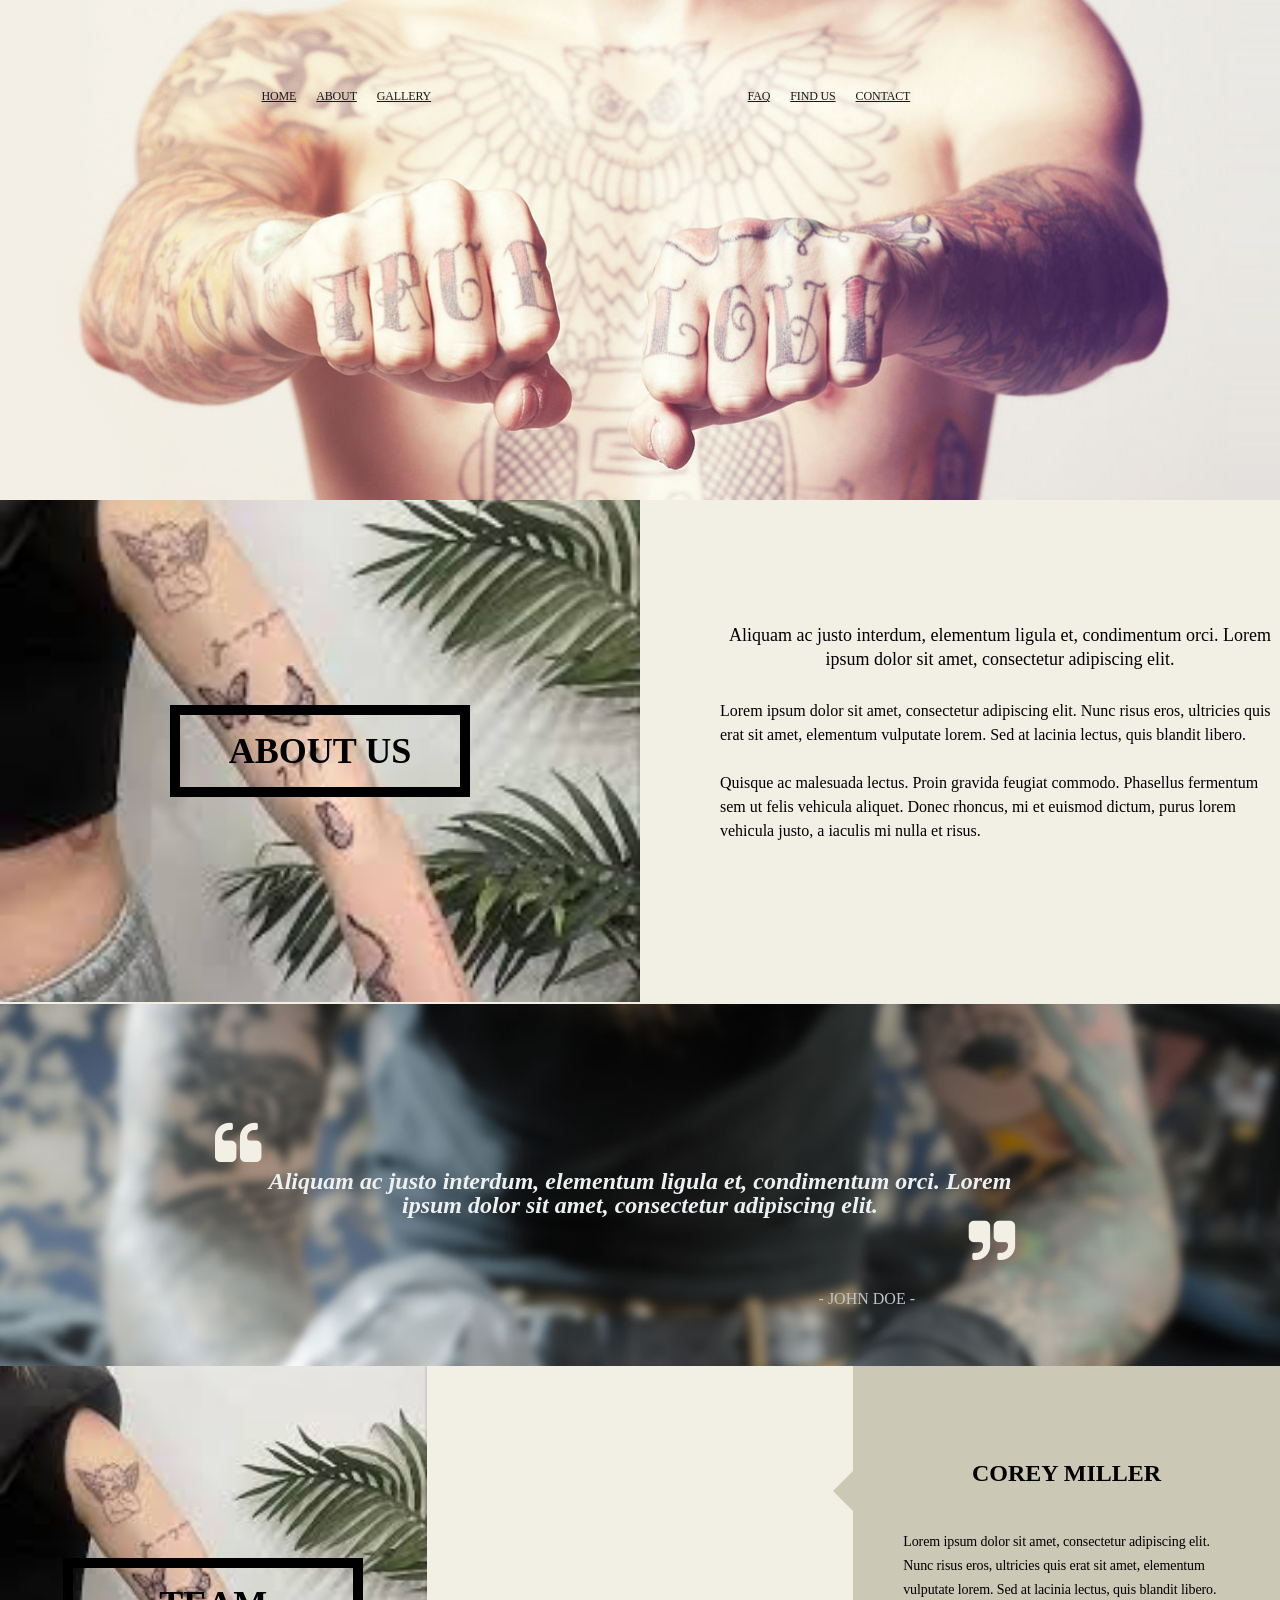
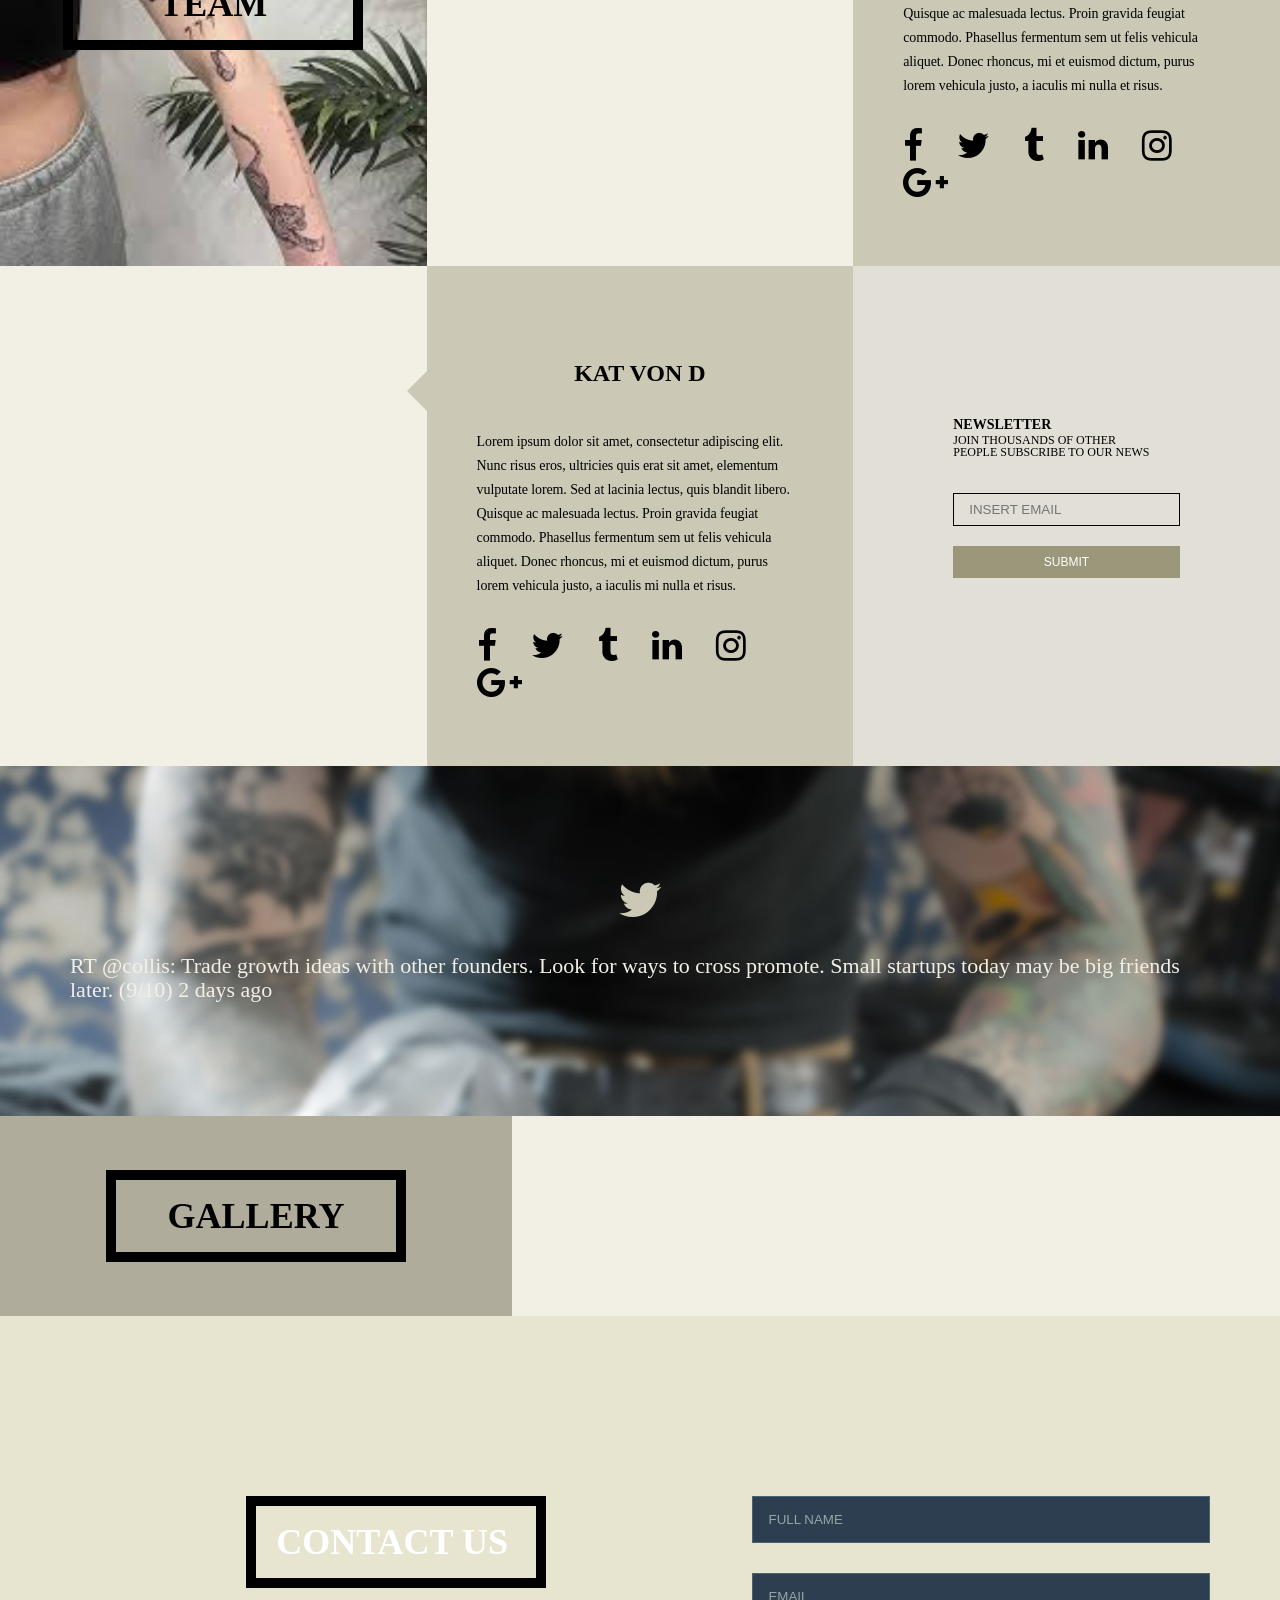
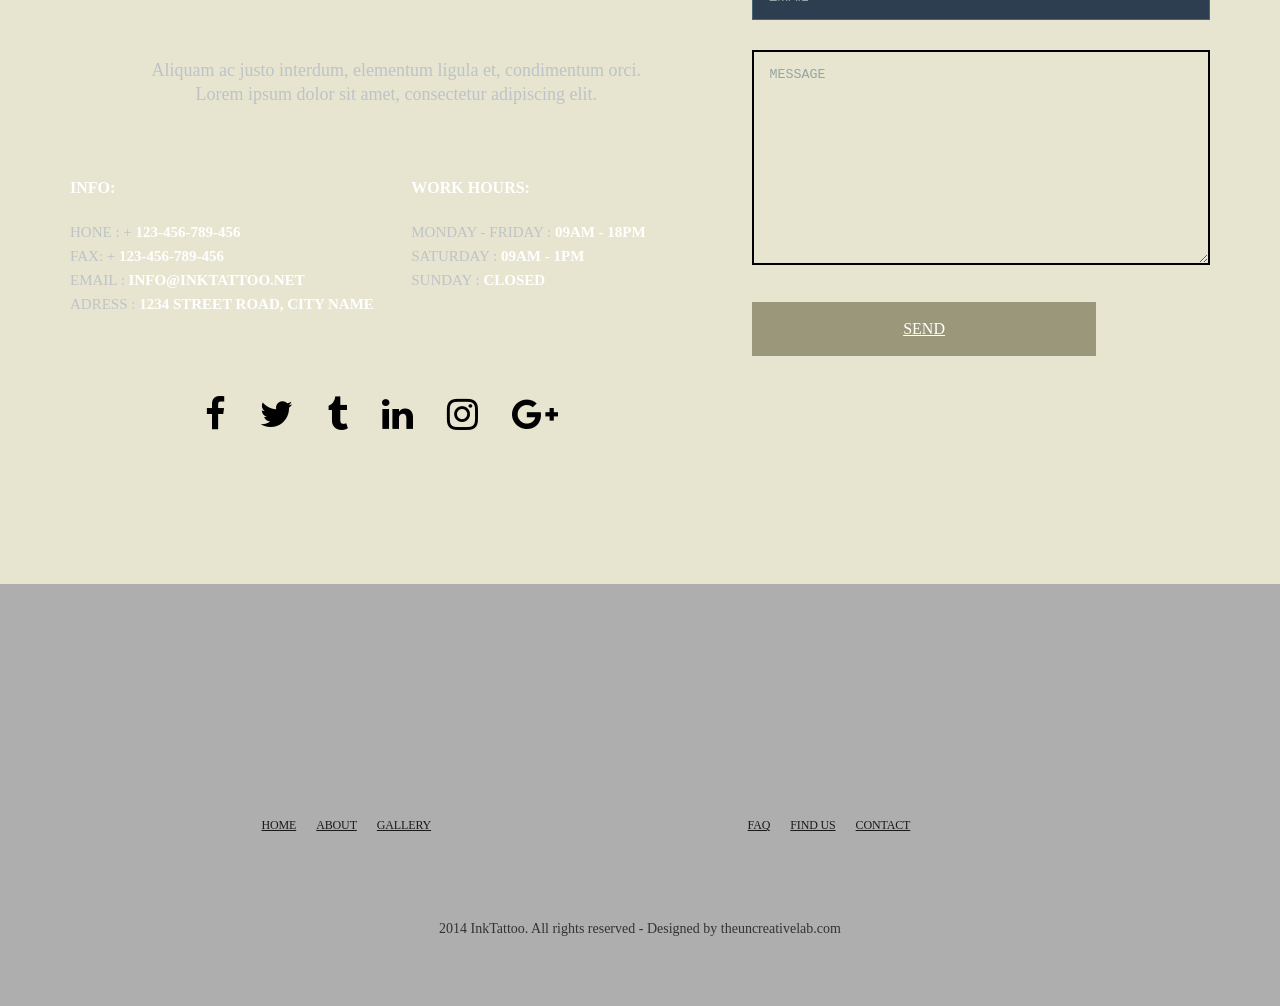
<file: amp.html>
<!doctype html>
<html lang="en">
<head>
    <meta charset="utf-8">
    <title>InkTattoo</title>

    <meta name="viewport" content="width=device-width initial-scale=1.0">
    <link rel="canonical" href="https://ib133.github.io/tattoo/">
    <link href='http://fonts.googleapis.com/css?family=Open+Sans:300italic,400italic,600italic,700italic,400,300,600,700'
          rel='stylesheet' type='text/css'>
    <link rel="stylesheet" href="https://maxcdn.bootstrapcdn.com/font-awesome/4.6.0/css/font-awesome.min.css">
    
    <script async src="https://cdn.ampproject.org/v0.js"></script>
    <script async custom-element="amp-bind" src="https://cdn.ampproject.org/v0/amp-bind-0.1.js"></script>
    <script async custom-element="amp-form" src="https://cdn.ampproject.org/v0/amp-form-0.1.js"></script>
    <script async custom-template="amp-mustache" src="https://cdn.ampproject.org/v0/amp-mustache-0.2.js"></script>
    
    <style amp-boilerplate>
        body {
            -webkit-animation: -amp-start 8s steps(1, end) 0s 1 normal both;
            -moz-animation: -amp-start 8s steps(1, end) 0s 1 normal both;
            -ms-animation: -amp-start 8s steps(1, end) 0s 1 normal both;
            animation: -amp-start 8s steps(1, end) 0s 1 normal both
        }

        @-webkit-keyframes -amp-start {
            from {
                visibility: hidden
            }
            to {
                visibility: visible
            }
        }

        @-moz-keyframes -amp-start {
            from {
                visibility: hidden
            }
            to {
                visibility: visible
            }
        }

        @-ms-keyframes -amp-start {
            from {
                visibility: hidden
            }
            to {
                visibility: visible
            }
        }

        @-o-keyframes -amp-start {
            from {
                visibility: hidden
            }
            to {
                visibility: visible
            }
        }

        @keyframes -amp-start {
            from {
                visibility: hidden
            }
            to {
                visibility: visible
            }
        }
    </style>
    <noscript>
        <style amp-boilerplate>
            body {
                -webkit-animation: none;
                -moz-animation: none;
                -ms-animation: none;
                animation: none
            }
        </style>
    </noscript>
    
    <style amp-custom>
        @import url('https://fonts.googleapis.com/css2?family=Oswald:wght@400;600&family=Roboto:wght@300;400;700&display=swap');
        
        body {
            font-family: 'Roboto', sans-serif;
        }
        
        h1, h2, h3, h4 {
            font-family: 'Oswald', sans-serif;
        }
        
        .testimonials {
            background: #2c3e50;
            color: #ecf0f1;
        }
        
        .testimonials h2 {
            color: #ecf0f1;
            font-weight: 400;
        }
        
        .testimonials span {
            color: #bdc3c7;
        }
        
        .twitter {
            background: #e74c3c;
        }
        
        .twitter h4 {
            color: white;
        }
        
        .contact {
            background: #34495e;
            color: #ecf0f1;
        }
        
        .contact h2, .contact h3 {
            color: white;
        }
        
        .contact p, .contact span {
            color: #bdc3c7;
        }
        
        .contact strong {
            color: white;
        }
        
        .social a {
            color: #ecf0f1;
        }
        
        .contact input[type="text"],
        .contact textarea {
            background: #2c3e50;
            border: 1px solid #4a6572;
            color: #ecf0f1;
        }
        
        .contact input[type="text"]::placeholder,
        .contact textarea::placeholder {
            color: #95a5a6;
        }
        
        .send {
            background: #e74c3c;
            color: white;
        }
        
        footer {
            background: #1a252f;
        }
        
        footer p {
            color: #7f8c8d;
        }

        * {
  box-sizing: border-box;
}
html {
  font-size: 10px;
}
body {
  margin: 0;
  font-family: "Times New Roman", Times, Cambria, "Hoefler Text", "Liberation Serif", serif;
  font-size: 16px;
  line-height: 24px;
  background: #f2efe5;
  color: #000;
}
img {
  max-width: 100%;
  height: auto;
  display: block;
}
.container {
  margin-right: auto;
  margin-left: auto;
  padding-left: 15px;
  padding-right: 15px;
}
@media (min-width: 768px) {
  .container {
    width: 750px;
  }
}
@media (min-width: 992px) {
  .container {
    width: 970px;
  }
}
@media (min-width: 1200px) {
  .container {
    width: 1170px;
  }
}
.row {
  display: flex;
  flex-wrap: wrap;
  justify-content: flex-start;
  align-items: stretch;
  margin-left: -15px;
  margin-right: -15px;
}
.row-header {
  display: flex;
  flex-wrap: wrap;
  justify-content: center;
  align-items: center;
  margin-left: -15px;
  margin-right: -15px;
}
[class^="col-"],
[class*=" col-"] {
  padding-left: 15px;
  padding-right: 15px;
}
.col-xs-12 {
  flex: 0 0 100%;
  max-width: 100%;
}
@media (min-width: 768px) {
  .col-sm-12 {
    flex: 0 0 100%;
    max-width: 100%;
  }
  .col-sm-8 {
    flex: 0 0 66.6667%;
    max-width: 66.6667%;
  }
  .col-sm-6 {
    flex: 0 0 50%;
    max-width: 50%;
  }
  .col-sm-4 {
    flex: 0 0 33.3333%;
    max-width: 33.3333%;
  }
}
@media (min-width: 992px) {
  .col-md-12 {
    flex: 0 0 100%;
    max-width: 100%;
  }
  .col-md-8 {
    flex: 0 0 66.6667%;
    max-width: 66.6667%;
  }
  .col-md-6 {
    flex: 0 0 50%;
    max-width: 50%;
  }
  .col-md-4 {
    flex: 0 0 33.3333%;
    max-width: 33.3333%;
  }
}
@media (min-width: 1200px) {
  .col-lg-12 {
    flex: 0 0 100%;
    max-width: 100%;
  }
  .col-lg-8 {
    flex: 0 0 66.6667%;
    max-width: 66.6667%;
  }
  .col-lg-7 {
    flex: 0 0 58.3333%;
    max-width: 58.3333%;
  }
  .col-lg-6 {
    flex: 0 0 50%;
    max-width: 50%;
  }
  .col-lg-5 {
    flex: 0 0 41.6667%;
    max-width: 41.6667%;
  }
}
.clearfix::after {
  content: "";
  display: block;
  clear: both;
}
iframe,
h1,
h2,
h3,
h4,
h5,
h6,
p,
blockquote,
pre,
a,
abbr,
acronym,
address,
big,
cite,
code,
del,
dfn,
em,
img,
ins,
kbd,
q,
s,
samp,
small,
strike,
strong,
sub,
sup,
tt,
var,
b,
u,
i,
center,
dl,
dt,
dd,
ol,
ul,
li,
fieldset,
form,
label,
legend,
table,
caption,
tbody,
tfoot,
thead,
tr,
th,
td,
article,
aside,
canvas,
details,
embed,
figure,
figcaption,
footer,
header,
hgroup,
menu,
nav,
output,
ruby,
section,
summary,
time,
mark,
audio,
video {
  margin: 0;
  padding: 0;
  border: 0;
  font: inherit;
  font-size: 100%;
  vertical-align: baseline;
}
article,
aside,
details,
figcaption,
figure,
footer,
header,
hgroup,
menu,
nav,
section {
  display: block;
}
ol,
ul {
  list-style: none;
}
blockquote,
q {
  quotes: none;
}
blockquote::before,
blockquote::after,
q::before,
q::after {
  content: "";
}
table {
  border-collapse: collapse;
  border-spacing: 0;
}
body {
  font-family: "Times New Roman", Times, Cambria, "Hoefler Text", "Liberation Serif", serif;
  font-size: 16px;
  line-height: 24px;
  background: #f2efe5;
  color: #000;
  font-weight: 400;
}
header {
  position: absolute;
  left: 0;
  right: 0;
  top: 0;
  z-index: 9997;
  padding-top: 25px;
}
.titledata,
.titledata-f {
  max-width: 777px;
  width: 100%;
  margin: 0 auto;
  display: flex;
  flex-wrap: nowrap;
  justify-content: space-between;
  align-items: center;
}
.titledata-f {
  padding-bottom: 80px;
}
ul.leftside,
ul.leftside-f {
  display: flex;
  flex-wrap: nowrap;
  justify-content: center;
  align-items: center;
  margin-top: 60px;
}
ul.leftside li,
ul.leftside-f li {
  display: inline-block;
  margin: 0 10px;
}
ul.leftside li a,
ul.leftside-f li a {
  color: #1a1a1a;
  font-size: 12px;
  line-height: 23px;
  letter-spacing: -0.15px;
  display: block;
}
ul.leftside li a:hover,
ul.leftside-f li a:hover {
  border-bottom: 2px solid #1a1a1a;
}
.logo,
.logo-f {
  margin: 0 40px;
}
.banner {
  background-image: url(./images/main.jpg);
  background-repeat: no-repeat;
  background-position: center center;
  background-size: cover;
  min-height: 500px;
  position: relative;
}
.about {
  min-height: 504px;
  display: flex;
  flex-wrap: wrap;
  justify-content: flex-start;
  align-items: stretch;
}
.abtleft {
  flex: 0 0 50%;
}
.insideimg {
  background-image: url(./images/tattoo.jpeg);
  background-repeat: no-repeat;
  background-position: center center;
  background-size: cover;
  padding: 205px 0;
  text-align: center;
}
.insideimg h2 {
  border: 10px solid #000;
  padding: 24px 45px;
  font-size: 36px;
  font-weight: 700;
  max-width: 300px;
  width: 100%;
  margin: 0 auto;
}
.abttitledata {
  max-width: 644px;
  width: 100%;
  padding: 95px 0 95px 80px;
  text-align: center;
}
.abttitledata h4 {
  margin: 28px 0;
  font-size: 18px;
}
.abttitledata p {
  text-align: left;
}
.gallery {
  display: flex;
  flex-wrap: wrap;
  justify-content: flex-start;
  align-items: stretch;
}
.width20 {
  position: relative;
  flex: 0 0 16.66%;
}
.width20 img {
  width: 100%;
  height: auto;
}
.width20 .imgDescription2 {
  position: absolute;
  top: 0;
  bottom: 0;
  left: 0;
  right: 0;
  background: rgba(204, 200, 182, 0.7);
  color: #fff;
  width: 100%;
  text-align: center;
  visibility: hidden;
  opacity: 0;
  padding: 115px 0;
  transition: all 0.5s;
  cursor: pointer;
}
.width20:hover .imgDescription2 {
  visibility: visible;
  opacity: 1;
}
.testimonials {
  background-image: url(./images/twit.jpg);
  background-repeat: no-repeat;
  background-position: center center;
  background-size: cover;
  padding: 115px 0 55px;
  color: #f2efe5;
}
.testimonials h2 {
  font-size: 24px;
  font-weight: bold;
  font-style: italic;
  text-align: center;
}
.testimonials i {
  font-size: 50px;
}
.testimonials p.arrowleftside {
  position: relative;
  left: -50px;
}
.testimonials span {
  text-align: right;
  text-transform: uppercase;
  display: block;
  margin: 20px 100px 0 0;
}
.testimonials .row {
  justify-content: center;
}
.teammain {
  max-width: 1500px;
  margin: 0 auto;
  display: flex;
  flex-wrap: wrap;
  justify-content: flex-start;
  align-items: stretch;
}
.team {
  flex: 0 0 33.33%;
  height: 500px;
}
.team img {
  width: 100%;
  height: 100%;
  object-fit: cover;
}
.titleteam {
  background-image: url(./images/tattoo.jpeg);
  background-repeat: no-repeat;
  background-position: center center;
  background-size: cover;
  padding: 192px 0;
  text-align: center;
  min-height: 500px;
}
.titleteam h2 {
  border: 10px solid #000;
  padding: 24px 45px;
  font-size: 36px;
  font-weight: 700;
  max-width: 300px;
  width: 100%;
  margin: 0 auto;
}
.teaminfo {
  padding: 120px 50px 0;
  background: #ccc8b6;
  min-height: 500px;
  position: relative;
}
.teaminfo::after {
  right: 100%;
  top: 25%;
  border: solid transparent;
  content: " ";
  height: 0;
  width: 0;
  position: absolute;
  pointer-events: none;
  border-color: rgba(204, 200, 182, 0);
  border-right-color: #ccc8b6;
  border-width: 20px;
  margin-top: -20px;
}
.teaminfo h3 {
  font-size: 24px;
  text-transform: uppercase;
  text-align: center;
  font-weight: 700;
  margin-bottom: 45px;
}
.teaminfo p {
  font-size: 14px;
  letter-spacing: -0.1px;
  margin-bottom: 30px;
}
.teaminfo i {
  margin-right: 30px;
  font-size: 35px;
  color: #000;
}
.teaminfo i:hover {
  color: #3ac9e8;
  transition: all 0.5s;
}
.newletter {
  min-height: 500px;
  background: #e2dfd6;
  padding: 150px 100px 0;
}
.newletter h3 {
  font-size: 14px;
  line-height: 18px;
  text-transform: uppercase;
  font-weight: 700;
}
.newletter p {
  font-size: 12px;
  line-height: 12px;
  margin-bottom: 35px;
  text-transform: uppercase;
}
.newletter input {
  max-width: 300px;
  width: 100%;
  margin-bottom: 20px;
  padding: 8px 15px;
  border: 1px solid #000;
  background: none;
  outline: 0;
}
.newletter input:focus {
  border: 1px solid #9a977a;
  box-shadow: 1px 0 4px 2px rgba(154, 151, 122, 0.5);
}
.newletter input[type="submit"] {
  background: #9a977a;
  text-align: center;
  color: #fff;
  border: 1px solid #9a977a;
  font-size: 12px;
}
.newletter input[type="submit"]:hover {
  background: #333;
  transition: all 0.5s;
}
.twitter {
  background-image: url(./images/twit.jpg);
  background-repeat: no-repeat;
  background-position: center center;
  background-size: cover;
  min-height: 350px;
  padding: 110px 0;
  text-align: center;
}
.twitter a i {
  font-size: 48px;
  color: #ccc8b6;
}
.twitter h4 {
  text-align: left;
  font-size: 22px;
  color: #f2efe5;
  margin-top: 30px;
}
.gallerytitle {
  flex: 0 0 40%;
  background: #afac9c;
  text-align: center;
  align-content: center;
  padding: 0;
}
.gallerytitle h2 {
  border: 10px solid #000;
  padding: 24px 45px;
  font-size: 36px;
  font-weight: 700;
  max-width: 300px;
  width: 100%;
  margin: 0 auto;
}
.width5 {
  flex: 0 0 20%;
  position: relative;
}
.width5 img {
  width: 100%;
  display: block;
}
.width5 .imgDescription {
  position: absolute;
  top: 0;
  bottom: 0;
  left: 0;
  right: 0;
  background: rgba(204, 200, 182, 0.5);
  color: #fff;
  width: 100%;
  text-align: center;
  visibility: hidden;
  opacity: 0;
  padding: 115px 0;
  transition: all 0.5s;
  cursor: pointer;
}
.width5:hover .imgDescription {
  visibility: visible;
  opacity: 1;
}
.contact {
  padding: 180px 0 150px;
  background: #e7e5d0;
}
.contact h2 {
  border: 10px solid #000;
  padding: 24px 20px;
  font-size: 36px;
  font-weight: 700;
  max-width: 300px;
  width: 100%;
  margin: 0 auto;
}
.contact p {
  text-align: center;
  margin: 70px 0;
  font-size: 18px;
}
.contact h3 {
  font-weight: 700;
  margin-bottom: 20px;
}
.contact span {
  display: block;
  text-transform: uppercase;
  font-size: 15px;
}
.contact span strong {
  font-weight: 700;
}
.contact .social {
  text-align: center;
  margin-top: 80px;
}
.contact .social a i {
  font-size: 36px;
  color: #000;
  margin-right: 30px;
}
.contact .social a i:hover {
  color: #3ac9e8;
  transition: all 0.5s;
}
.contact input,
.contact textarea {
  width: 100%;
  margin-bottom: 30px;
  padding: 15px 15px;
  border: 2px solid #000;
  background: none;
  outline: 0;
}
.contact input:focus,
.contact textarea:focus {
  border: 1px solid #9a977a;
  box-shadow: 1px 0 4px 2px rgba(154, 151, 122, 0.5);
}
.contact textarea {
  height: 215px;
}
.contact a.send {
  background: #9a977a;
  width: 75%;
  display: block;
  color: #fff;
  padding: 15px;
  text-align: center;
}
.contact a.send:hover {
  background: #333;
  transition: all 0.5s;
}
footer {
  text-align: center;
  background: #aeaeae;
  padding: 170px 0 65px;
}
footer p,
footer p a {
  font-size: 14px;
  color: #333;
}
footer p a:hover {
  text-decoration: underline;
}
@media only screen and (min-width: 1201px) and (max-width: 1500px) {
  .team img {
    height: 500px;
  }
  .teaminfo {
    padding: 95px 50px 0;
  }
  .gallerytitle {
    min-height: 200px;
    padding: 0;
  }
  .width5 img {
    width: 100%;
    height: 200px;
  }
  .imgDescription {
    padding: 55px 0;
  }
  .imgDescription a i {
    margin: 0 10px;
  }
}
@media only screen and (min-width: 991px) and (max-width: 1200px) {
  .abttitledata {
    padding: 70px 15px 10px;
  }
  .imgDescription2 {
    padding: 20px 0;
  }
  .imgDescription2 a i {
    margin: 0 7px;
  }
  p.arrowleftside {
    left: 0;
  }
  .team {
    height: 330px;
  }
  .titleteam {
    padding: 116px 0;
    min-height: 334px;
  }
  .teaminfo {
    padding: 10px 15px 0;
    min-height: 330px;
  }
  .teaminfo h3 {
    margin-bottom: 10px;
  }
  .teaminfo p {
    margin-bottom: 15px;
  }
  .teaminfo i {
    margin-right: 20px;
    font-size: 31px;
  }
  .newletter {
    min-height: 330px;
    padding: 79px 30px 0;
  }
  .team img {
    height: 330px;
  }
  .gallerytitle {
    min-height: 200px;
    padding: 0;
  }
  .width5 img {
    width: 100%;
    height: 200px;
  }
  .imgDescription {
    padding: 55px 0;
  }
  .imgDescription a i {
    margin: 0 10px;
  }
}
@media only screen and (min-width: 768px) and (max-width: 992px) {
  .logo,
  .logo-f {
    margin: 0 20px;
  }
  .banner {
    min-height: 380px;
  }
  .insideimg {
    padding: 100px 0;
  }
  .about {
    display: flex;
    flex-wrap: wrap;
    justify-content: flex-start;
    align-items: stretch;
  }
  .abtleft {
    flex: 0 0 100%;
  }
  .abttitledata {
    max-width: 100%;
    width: 100%;
    padding: 50px;
  }
  .width20 {
    flex: 0 0 33.33%;
  }
  p.arrowleftside {
    left: 0;
  }
  .testimonials {
    padding: 55px 0 55px;
  }
  .team {
    flex: 0 0 100%;
    height: auto;
  }
  .titleteam {
    background-position: top center;
    padding: 70px 0;
    min-height: auto;
  }
  .team img {
    height: auto;
    width: 100%;
    margin: 0 auto;
  }
  .teaminfo {
    padding: 55px 53px;
    min-height: auto;
    max-width: 100%;
    margin: 0 auto;
  }
  .teaminfo::after {
    right: auto;
    top: auto;
    margin-top: 0;
    bottom: 100%;
    left: 50%;
    border: solid transparent;
    content: " ";
    height: 0;
    width: 0;
    position: absolute;
    pointer-events: none;
    border-color: rgba(204, 200, 182, 0);
    border-bottom-color: #ccc8b6;
    border-width: 30px;
    margin-left: -30px;
  }
  .newletter {
    min-height: auto;
    padding: 40px 80px;
    max-width: 100%;
    margin: 0 auto;
  }
  .gallerytitle {
    flex: 0 0 100%;
    min-height: auto;
    padding: 40px 0;
  }
  .width5 {
    flex: 0 0 33.33%;
  }
  .contact {
    padding: 50px 0 50px;
  }
  .contact p {
    margin: 33px 0;
    font-size: 17px;
  }
  footer {
    padding: 50px 0;
  }
  .titledata-f {
    padding-bottom: 35px;
  }
}
@media only screen and (max-width: 767px) {
  p.arrowleftside {
    left: 0;
  }
  ul.leftside,
  ul.leftside-f {
    margin-top: 0;
    text-align: center;
    display: flex;
    flex-wrap: wrap;
    justify-content: center;
    align-items: center;
  }
  .logo,
  .logo-f {
    margin: 0;
    text-align: center;
  }
  .logo amp-img,
  .logo-f amp-img {
    width: 200px;
    height: auto;
    margin: 10px auto;
  }
  .banner {
    min-height: 215px;
  }
  .insideimg {
    padding: 45px 0;
  }
  .about {
    display: flex;
    flex-wrap: wrap;
    justify-content: flex-start;
    align-items: stretch;
  }
  .abtleft {
    flex: 0 0 100%;
  }
  .abttitledata {
    max-width: 100%;
    width: 100%;
    padding: 15px;
  }
  .width20 {
    flex: 0 0 100%;
  }
  .testimonials {
    padding: 50px 0;
  }
  .testimonials span {
    margin: 0;
  }
  .testimonials h2 {
    font-size: 18px;
  }
  .team {
    flex: 0 0 100%;
    height: auto;
  }
  .titleteam {
    background-position: top center;
    padding: 70px 0;
    min-height: auto;
  }
  .team img {
    height: auto;
    width: 100%;
    margin: 0 auto;
  }
  .teaminfo {
    padding: 25px 15px;
    min-height: auto;
    max-width: 100%;
    margin: 0 auto;
  }
  .teaminfo::after {
    right: auto;
    top: auto;
    margin-top: 0;
    bottom: 100%;
    left: 50%;
    border: solid transparent;
    content: " ";
    height: 0;
    width: 0;
    position: absolute;
    pointer-events: none;
    border-color: rgba(204, 200, 182, 0);
    border-bottom-color: #ccc8b6;
    border-width: 30px;
    margin-left: -30px;
  }
  .newletter {
    min-height: auto;
    padding: 25px;
    max-width: 100%;
    margin: 0 auto;
  }
  .newletter h3 {
    margin-bottom: 20px;
  }
  .teaminfo i {
    margin-right: 22px;
    font-size: 26px;
  }
  .twitter {
    min-height: auto;
    padding: 35px 0;
  }
  .gallerytitle {
    flex: 0 0 100%;
    min-height: auto;
    padding: 40px 0;
  }
  .width5 {
    flex: 0 0 100%;
  }
  .contact {
    padding: 50px 0 50px;
  }
  .contact h2 {
    font-size: 30px;
    text-align: center;
  }
  .contact p {
    margin: 33px 0;
    font-size: 17px;
  }
  .social {
    margin-top: 25px;
    margin-bottom: 25px;
  }
  .social a i {
    font-size: 30px;
    margin-right: 17px;
  }
  footer {
    padding: 50px 0;
  }
  .titledata-f {
    padding-bottom: 35px;
  }
}
    </style>
</head>
<body>
<header>
    <div class="container">
        <div class="row-header">
            <div class="col-lg-12">
                <div class="titledata clearfix">
                    <ul class="leftside">
                        <li><a href="#home">HOME</a></li>
                        <li><a href="#about">ABOUT</a></li>
                        <li><a href="#gallery">GALLERY</a></li>
                    </ul>
                    <div class="logo"><amp-img layout="responsive" src="images/logo.png" alt="" height="137" width="280"></amp-img></div>
                    <ul class="leftside">
                        <li><a href="#faq">FAQ</a></li>
                        <li><a href="#">FIND US</a></li>
                        <li><a href="#contact">CONTACT</a></li>
                    </ul>
                </div>
            </div>
        </div>
    </div>
</header>
<main>
    <div class="banner" id="home"></div>
    <div class="about" id="about">
        <div class="abtleft">
            <div class="insideimg"><h2 class="">ABOUT US</h2></div>
        </div>
        <div class="abtleft">
            <div class="abttitledata">
                <h4>
                    Aliquam ac justo interdum, elementum ligula et, condimentum orci. Lorem ipsum dolor sit amet,
                    consectetur adipiscing elit.
                </h4>
                <p>
                    Lorem ipsum dolor sit amet, consectetur adipiscing elit. Nunc risus eros, ultricies quis erat sit
                    amet,
                    elementum vulputate lorem. Sed at lacinia lectus, quis blandit libero.
                    <br><br>
                    Quisque ac malesuada lectus. Proin gravida feugiat commodo. Phasellus fermentum sem ut felis
                    vehicula
                    aliquet. Donec rhoncus, mi et euismod dictum, purus lorem vehicula justo, a iaculis mi nulla et
                    risus.
                </p>
            </div>
        </div>
    </div>

    <div class="gallery clearfix" id="gallery">
        <div class="width20">
            <amp-img layout="responsive" height="100" width="100" src="images/stub.jpg" alt="">
            <div class="imgDescription2"></div>
        </div>
        <div class="width20">
            <amp-img layout="responsive" height="100" width="100" src="images/stub.jpg" alt="">
            <div class="imgDescription2"></div>
        </div>
        <div class="width20">
            <amp-img layout="responsive" height="100" width="100" src="images/stub.jpg" alt="">
            <div class="imgDescription2"></div>
        </div>
        <div class="width20">
            <amp-img layout="responsive" height="100" width="100" src="images/stub.jpg" alt="">
            <div class="imgDescription2"></div>
        </div>
        <div class="width20">
            <amp-img layout="responsive" height="100" width="100" src="images/stub.jpg" alt="">
            <div class="imgDescription2"></div>
        </div>
        <div class="width20">
            <amp-img layout="responsive" height="100" width="100" src="images/stub.jpg" alt="">
            <div class="imgDescription2"></div>
        </div>
        <div class="width20">
            <amp-img layout="responsive" height="100" width="100" src="images/stub.jpg" alt="">
            <div class="imgDescription2"></div>
        </div>
        <div class="width20">
            <amp-img layout="responsive" height="100" width="100" src="images/stub.jpg" alt="">
            <div class="imgDescription2"></div>
        </div>
        <div class="width20">
            <amp-img layout="responsive" height="100" width="100" src="images/stub.jpg" alt="">
            <div class="imgDescription2"></div>
        </div>
        <div class="width20">
            <amp-img layout="responsive" height="100" width="100" src="images/stub.jpg" alt="">
            <div class="imgDescription2"></div>
        </div>
        <div class="width20">
            <amp-img layout="responsive" height="100" width="100" src="images/stub.jpg" alt="">
            <div class="imgDescription2"></div>
        </div>
        <div class="width20">
            <amp-img layout="responsive" height="100" width="100" src="images/stub.jpg" alt="">
            <div class="imgDescription2"></div>
        </div>
    </div>

    <div class="testimonials clearfix">
        <div class="container">
            <div class="row">
                <div class="col-lg-8 col-lg-push-2 col-lg-pull-2 col-md-12 col-sm-12">
                    <p class="arrowleftside">
                        <i class="fa fa-quote-left" aria-hidden="true"></i>
                    </p>
                    <h2>
                        Aliquam ac justo interdum, elementum ligula et, condimentum orci. Lorem ipsum dolor sit amet,
                        consectetur adipiscing elit.
                    </h2>
                    <p style="text-align:right;">
                        <i class="fa fa-quote-right" aria-hidden="true"></i>
                    </p>
                    <span>- john doe -</span>
                </div>
            </div>
        </div>
    </div>

    <div class="teammain clearfix" id="faq">
        <div class="team">
            <div class="titleteam">
                <h2>TEAM</h2>
            </div>
        </div>
        <div class="team">
            <amp-img layout="responsive" height="100" width="100" src="images/stub.jpg" alt="">
        </div>
        <div class="team">
            <div class="teaminfo">
                <h3>Corey Miller</h3>
                <p>Lorem ipsum dolor sit amet, consectetur adipiscing elit. Nunc risus eros, ultricies quis erat sit
                    amet,
                    elementum vulputate lorem. Sed at lacinia lectus, quis blandit libero.<br>
                    Quisque ac malesuada lectus. Proin gravida feugiat commodo. Phasellus fermentum sem ut felis
                    vehicula
                    aliquet. Donec rhoncus, mi et euismod dictum, purus lorem vehicula justo, a iaculis mi nulla et
                    risus.
                </p>
                <a href="#"><i class="fa fa-facebook" aria-hidden="true"></i></a>
                <a href="#"><i class="fa fa-twitter" aria-hidden="true"></i></a>
                <a href="#"><i class="fa fa-tumblr" aria-hidden="true"></i></a>
                <a href="#"><i class="fa fa-linkedin" aria-hidden="true"></i></a>
                <a href="#"><i class="fa fa-instagram" aria-hidden="true"></i></a>
                <a href="#"><i class="fa fa-google-plus" aria-hidden="true"></i></a>
            </div>
        </div>
        <div class="team">
            <amp-img layout="responsive" height="100" width="100" src="images/stub.jpg" alt="">
        </div>
        <div class="team">
            <div class="teaminfo">
                <h3>Kat Von D</h3>
                <p>Lorem ipsum dolor sit amet, consectetur adipiscing elit. Nunc risus eros, ultricies quis erat sit
                    amet,
                    elementum vulputate lorem. Sed at lacinia lectus, quis blandit libero.<br>
                    Quisque ac malesuada lectus. Proin gravida feugiat commodo. Phasellus fermentum sem ut felis
                    vehicula
                    aliquet. Donec rhoncus, mi et euismod dictum, purus lorem vehicula justo, a iaculis mi nulla et
                    risus.
                </p>
                <a href="#"><i class="fa fa-facebook" aria-hidden="true"></i></a>
                <a href="#"><i class="fa fa-twitter" aria-hidden="true"></i></a>
                <a href="#"><i class="fa fa-tumblr" aria-hidden="true"></i></a>
                <a href="#"><i class="fa fa-linkedin" aria-hidden="true"></i></a>
                <a href="#"><i class="fa fa-instagram" aria-hidden="true"></i></a>
                <a href="#"><i class="fa fa-google-plus" aria-hidden="true"></i></a>
            </div>
        </div>
        <div class="team">
            <div class="newletter">
                <h3>Newsletter</h3>
                <p>Join thousands of other <br>people subscribe to our news</p>
                <input type="text" name="Email" placeholder="INSERT EMAIL">
                <input type="submit" value="SUBMIT">
            </div>
        </div>
    </div>


    <div class="twitter">
        <div class="container">
            <div class="row">
                <div class="col-lg-12">
                    <a href="#"><i class="fa fa-twitter" aria-hidden="true"></i></a>
                    <h4>RT @collis: Trade growth ideas with other founders. Look for ways to cross promote. Small
                        startups
                        today may be big friends later. (9/10) 2 days ago</h4>
                </div>
            </div>
        </div>
    </div>

    <div class="gallery clearfix">
        <div class="gallerytitle">
            <h2>GALLERY</h2>
        </div>
        <div class="width5">
            <amp-img layout="responsive" height="100" width="100" src="images/stub.jpg" alt="">
            <div class="imgDescription"></div>
        </div>
        <div class="width5">
            <amp-img layout="responsive" height="100" width="100" src="images/stub.jpg" alt="">
            <div class="imgDescription"></div>
        </div>
        <div class="width5">
            <amp-img layout="responsive" height="100" width="100" src="images/stub.jpg" alt="">
            <div class="imgDescription"></div>
        </div>
        <div class="width5">
            <amp-img layout="responsive" height="100" width="100" src="images/stub.jpg" alt="">
            <div class="imgDescription"></div>
        </div>
        <div class="width5">
            <amp-img layout="responsive" height="100" width="100" src="images/stub.jpg" alt="">
            <div class="imgDescription"></div>
        </div>
        <div class="width5">
            <amp-img layout="responsive" height="100" width="100" src="images/stub.jpg" alt="">
            <div class="imgDescription"></div>
        </div>
        <div class="width5">
            <amp-img layout="responsive" height="100" width="100" src="images/stub.jpg" alt="">
            <div class="imgDescription"></div>
        </div>
        <div class="width5">
            <amp-img layout="responsive" height="100" width="100" src="images/stub.jpg" alt="">
            <div class="imgDescription"></div>
        </div>
        <div class="width5">
            <amp-img layout="responsive" height="100" width="100" src="images/stub.jpg" alt="">
            <div class="imgDescription"></div>
        </div>
        <div class="width5">
            <amp-img layout="responsive" height="100" width="100" src="images/stub.jpg" alt="">
            <div class="imgDescription"></div>
        </div>
        <div class="width5">
            <amp-img layout="responsive" height="100" width="100" src="images/stub.jpg" alt="">
            <div class="imgDescription"></div>
        </div>
        <div class="width5">
            <amp-img layout="responsive" height="100" width="100" src="images/stub.jpg" alt="">
            <div class="imgDescription"></div>
        </div>
        <div class="width5">
            <amp-img layout="responsive" height="100" width="100" src="images/stub.jpg" alt="">
            <div class="imgDescription"></div>
        </div>
        <div class="width5">
            <amp-img layout="responsive" height="100" width="100" src="images/stub.jpg" alt="">
            <div class="imgDescription"></div>
        </div>
        <div class="width5">
            <amp-img layout="responsive" height="100" width="100" src="images/stub.jpg" alt="">
            <div class="imgDescription"></div>
        </div>
        <div class="width5">
            <amp-img layout="responsive" height="100" width="100" src="images/stub.jpg" alt="">
            <div class="imgDescription"></div>
        </div>
        <div class="width5">
            <amp-img layout="responsive" height="100" width="100" src="images/stub.jpg" alt="">
            <div class="imgDescription"></div>
        </div>
        <div class="width5">
            <amp-img layout="responsive" height="100" width="100" src="images/stub.jpg" alt="">
            <div class="imgDescription"></div>
        </div>
    </div>

    <div class="contact" id="contact">
        <div class="container">
            <div class="row">
                <div class="col-lg-7 col-md-8 col-sm-8">
                    <h2>CONTACT US</h2>
                    <p>Aliquam ac justo
                        interdum, elementum ligula et, condimentum orci.<br> Lorem ipsum dolor sit amet, consectetur
                        adipiscing elit.</p>
                    <div class="row">
                        <div class="col-lg-6 col-md-6 col-sm-6">
                            <h3>INFO:</h3>

                            <span>hone : + <strong>123-456-789-456</strong></span>
                            <span>Fax: + <strong>123-456-789-456</strong></span>
                            <span>Email : <strong>info@inktattoo.net</strong></span>
                            <span>Adress : <strong>1234 Street Road, City Name</strong></span>
                        </div>
                        <div class="col-lg-6 col-md-6 col-sm-6">
                            <h3>WORK HOURS:</h3>

                            <span>Monday - Friday : <strong>09am - 18pm</strong></span>
                            <span>Saturday : <strong>09am - 1pm</strong></span>
                            <span>Sunday : <strong>closed</strong></span>
                        </div>
                    </div>
                    <div class="social clearfix">
                        <a href="#"><i class="fa fa-facebook" aria-hidden="true"></i></a>
                        <a href="#"><i class="fa fa-twitter" aria-hidden="true"></i></a>
                        <a href="#"><i class="fa fa-tumblr" aria-hidden="true"></i></a>
                        <a href="#"><i class="fa fa-linkedin" aria-hidden="true"></i></a>
                        <a href="#"><i class="fa fa-instagram" aria-hidden="true"></i></a>
                        <a href="#"><i class="fa fa-google-plus" aria-hidden="true"></i></a>
                    </div>

                </div>
                <div class="col-lg-5 col-md-4 col-sm-4">
                    <input type="text" name="FULL NAME" placeholder="FULL NAME">
                    <input type="text" name="Email" placeholder="EMAIL">
                    <textarea placeholder="MESSAGE"></textarea>
                    <a href="#" class="send">SEND</a>
                </div>
            </div>
        </div>
    </div>
</main>

<footer>
    <div class="container">
        <div class="row-header">
            <div class="col-lg-12">
                <div class="titledata-f clearfix">
                    <ul class="leftside-f">
                        <li><a href="#home">HOME</a></li>
                        <li><a href="#about">ABOUT</a></li>
                        <li><a href="#gallery">GALLERY</a></li>
                    </ul>
                    <div class="logo-f">
                        <a href="#"><amp-img layout="responsive" height="100" width="100" src="images/logo.png" alt=""></a>
                    </div>
                    <ul class="leftside-f">
                        <li><a href="#faq">FAQ</a></li>
                        <li><a href="#">FIND US</a></li>
                        <li><a href="#contact">CONTACT</a></li>
                    </ul>
                </div>

                <p>2014 InkTattoo. All rights reserved - Designed by theuncreativelab.com</p>
            </div>
        </div>
    </div>
</footer>
</body>
</html>
</file>
